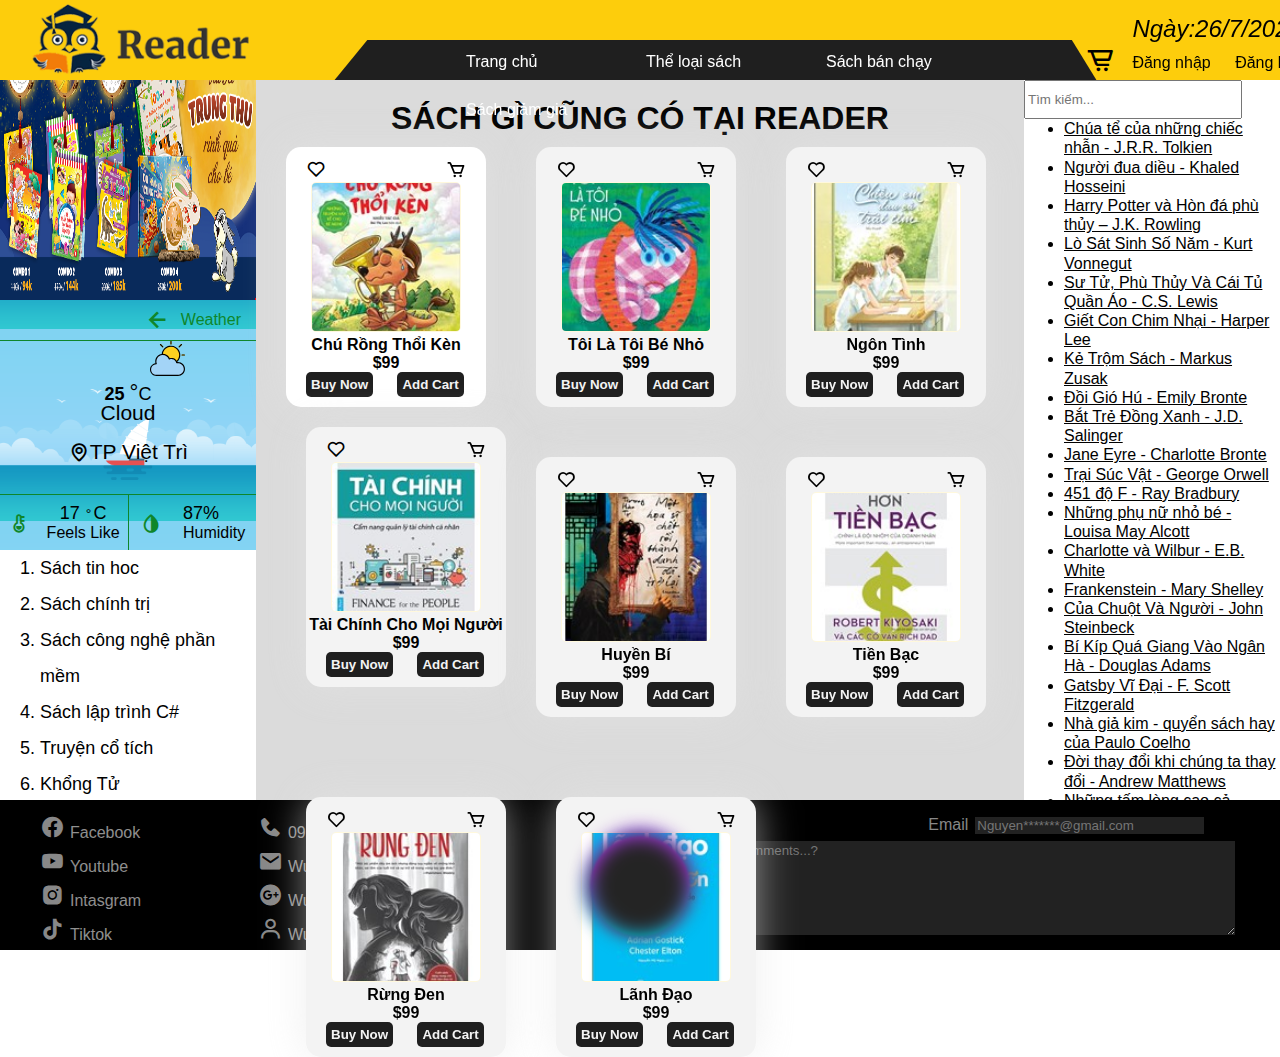
<file: index.html>
<!DOCTYPE html>
<html lang="en">
  <head>
    <meta charset="UTF-8" />
    <meta name="viewport" content="width=device-width, initial-scale=1.0" />
     <link rel="shortcut icon" href="logo4.png" />
    <link href='https://unpkg.com/boxicons@2.0.9/css/boxicons.min.css' rel='stylesheet'>
    <link rel="stylesheet" href="style.css" />
    <title>Reader</title>
  </head>
  <body>
    <form name="form1" method="post" action=""> 
      <header>
        <div class="banner">
        <div class="logo">
          <img src="logo2.png" /> 
          <i class='bx bx-cart-alt'></i>
        </div>
        <div class="khungr">
        </div>
        <div class="menu">
        <ul>
          <li><a href="#">Trang chủ</a>
            <ul>
            <li><a href="https://www.facebook.com/media/set/?set=a.454496418627591&type=3" target="_blank">Giới thiệu</a></li>
            <li><a href="#">Sản phẩm</a></li>
            <li><a href="#lienhe">Liên hệ</a></li>
            <li><a href="#">Trợ giúp</a></li>
          </ul>
          </li>
          <li><a href="#">Thể loại sách</a>
            <ul>
              <li><a href="http://vmb.edu.vn/?page_id=10700" target="_blank">Sách tin học</a></li>
              <li><a href="https://vnexpress.net/thoi-su/chinh-tri" target="_blank">Sách chính trị</a></li>
              <li><a href="http://dulieu.tailieuhoctap.vn/books/cong-nghe-thong-tin/kiem-thu-phan-mem/file_goc_782880.pdf" target="_blank">Sách công nghệ phần mềm</a></li>
              <li><a href="https://codegym.vn/blog/giao-trinh-c-pdf/" target="_blank">Sách lập trình C#</a></li>
              <li><a href="https://eva.vn/truyen-co-tich-cho-be-p2607c10.html" target="_blank">Truyện cổ tích</a></li>
              <li><a href="https://tiki.vn/khong-tu-truyen-tron-bo-2-tap-p548070.html" target="_blank">Khổng Tử</a></li>
            </ul>
          </li>
          <li><a href="#">Sách bán chạy</a>
            <ul>
              <li><a href="http://vmb.edu.vn/?page_id=10700" target="_blank">Sách tin học</a></li>
              <li><a href="https://vnexpress.net/thoi-su/chinh-tri" target="_blank">Sách chính trị</a></li>
              <li><a href="http://dulieu.tailieuhoctap.vn/books/cong-nghe-thong-tin/kiem-thu-phan-mem/file_goc_782880.pdf" target="_blank">Sách công nghệ phần mềm</a></li>
              <li><a href="https://codegym.vn/blog/giao-trinh-c-pdf/" target="_blank">Sách lập trình C#</a></li>
              <li><a href="https://eva.vn/truyen-co-tich-cho-be-p2607c10.html" target="_blank">Truyện cổ tích</a></li>
              <li><a href="https://tiki.vn/khong-tu-truyen-tron-bo-2-tap-p548070.html" target="_blank">Khổng Tử</a></li>
            </ul>
          </li>
          <li><a href="#">Sách giảm giá</a>
            <ul>
              <li><a href="http://vmb.edu.vn/?page_id=10700" target="_blank">Sách tin học</a></li>
              <li><a href="https://vnexpress.net/thoi-su/chinh-tri" target="_blank">Sách chính trị</a></li>
              <li><a href="http://dulieu.tailieuhoctap.vn/books/cong-nghe-thong-tin/kiem-thu-phan-mem/file_goc_782880.pdf" target="_blank">Sách công nghệ phần mềm</a></li>
              <li><a href="https://codegym.vn/blog/giao-trinh-c-pdf/" target="_blank">Sách lập trình C#</a></li>
              <li><a href="https://eva.vn/truyen-co-tich-cho-be-p2607c10.html" target="_blank">Truyện cổ tích</a></li>
              <li><a href="https://tiki.vn/khong-tu-truyen-tron-bo-2-tap-p548070.html" target="_blank">Khổng Tử</a></li>
            </ul>
          </li>
        </ul>
      </div>
    </div>
      </header>       
    <div class="login"> 
          <p>Ngày: <span id="date"></span></p>
          
          <ul>
          <li><a href="dangnhap.html">Đăng nhập </a>
          <a href="dangky.html">Đăng ký</a></li>
        </ul>
      </div>
       
      </div>
      </div>
       <div class="middle">
        <div class="left">
          <div class="bodyside">
            <div class="slideshow">
              <div class="list-images">
                <img src="slide1.png"> 
                <img src="slide3.png">
                 <img src="slide2.png">
                  <img src="slide1.png">
                <img src="slide3.png">
                <img src="slide2.png">
              </div>
            </div>
          </div>
          <div class="water">

            <div class="wrapper">
              <header><i class="bx bx-left-arrow-alt"></i>Weather</header>
              <section class="weather-part">
                  <img src="cloud.svg" alt="">
                  <div class="temp">
                      <span class="numb">25</span>
                      <span class="deg">°</span>C
                  </div>
                  <div class="weather">Cloud</div>
                  <div class="location">
                      <i class="bx bx-map"></i>
                      <span>TP Việt Trì</span>
                  </div>
                  <div class="bottom-details">
                      <div class="column feels">
                          <i class="bx bxs-thermometer"></i>
                          <div class="details">
                              <div class="temp">
                                  <span class="numb-2">17</span>
                                  <span class="deg">°</span>C
                              </div>
                              <p>Feels Like</p>
                          </div>
                      </div>
                      <div class="column humidity">
                          <i class="bx bxs-droplet-half"></i>
                          <div class="details">
                              <span>87%</span>
                              <p>Humidity</p>
                          </div>
                      </div>
                  </div>
              </section>
          </div>
          </div>
          <div class="linksach">
            <ol>
              <li><a href="http://vmb.edu.vn/?page_id=10700" target="_blank">Sách tin hoc</a></li>
              <li><a href="https://vnexpress.net/thoi-su/chinh-tri" target="_blank">Sách chính trị</a></li>
              <li><a href="http://dulieu.tailieuhoctap.vn/books/cong-nghe-thong-tin/kiem-thu-phan-mem/file_goc_782880.pdf" target="_blank">Sách công nghệ phần mềm</a></li>
              <li><a href="https://codegym.vn/blog/giao-trinh-c-pdf/" target="_blank">Sách lập trình C#</a></li>
              <li><a href="https://eva.vn/truyen-co-tich-cho-be-p2607c10.html" target="_blank">Truyện cổ tích</a></li>
              <li><a href="https://tiki.vn/khong-tu-truyen-tron-bo-2-tap-p548070.html" target="_blank">Khổng Tử</a></li>
              <li><a href="#https://monkey.edu.vn/ba-me-can-biet/giao-duc/hoc-tieng-anh/truyen-co-be-quang-khan-do-tieng-anh" target="_blank">Cô bé quàng khăn đỏ</a></li>
            </ol>
          </div>
        </div>

        <div class="noidung">
          <h1>SÁCH GÌ CŨNG CÓ TẠI READER</h1>
          <div id="card">
            <div class="card__heart">
              <i class="bx bx-heart"></i>
            </div>
            <div class="card__cart">
              <i class="bx bx-cart"></i>
            </div>
            <div class="card__img">
              <img src="sach1.jpg" alt="Hình ảnh" />
            </div>
            <div class="card__title">Chú Rồng Thổi Kèn</div>
            <div class="card__price">$99</div>
            <div class="card__action">
              <span><button>Buy Now</button></span>
              <button>Add Cart</button>
            </div>
          </div>

          <div id="card1">
            <div class="card__heart">
              <i class="bx bx-heart"></i>
            </div>
            <div class="card__cart">
              <i class="bx bx-cart"></i>
            </div>
            <div class="card__img">
              <img src="sach6.jpg" alt="Hình ảnh" />
            </div>
            <div class="card__title">Tôi Là Tôi Bé Nhỏ</div>
            <div class="card__price">$99</div>
            <div class="card__action">
              <span><button>Buy Now</button></span>
              <button>Add Cart</button>
            </div>
          </div>

          <div id="card2">
            <div class="card__heart">
              <i class="bx bx-heart"></i>
            </div>
            <div class="card__cart">
              <i class="bx bx-cart"></i>
            </div>
            <div class="card__img">
              <img src="sach11.jpg" alt="Hình ảnh" />
            </div>
            <div class="card__title">Ngôn Tình</div>
            <div class="card__price">$99</div>
            <div class="card__action">
              <span><button>Buy Now</button></span>
              <button>Add Cart</button>
            </div>
          </div>

          <div id="card3">
            <div class="card__heart">
              <i class="bx bx-heart"></i>
            </div>
            <div class="card__cart">
              <i class="bx bx-cart"></i>
            </div>
            <div class="card__img">
              <img src="sach10.jpg" alt="Hình ảnh" />
            </div>
            <div class="card__title">Tài Chính Cho Mọi Người</div>
            <div class="card__price">$99</div>
            <div class="card__action">
              <span><button>Buy Now</button></span>
              <button>Add Cart</button>
            </div>
          </div>
          <div id="card4">
            <div class="card__heart">
              <i class="bx bx-heart"></i>
            </div>
            <div class="card__cart">
              <i class="bx bx-cart"></i>
            </div>
            <div class="card__img">
              <img src="sach9.jpg" alt="Hình ảnh" />
            </div>
            <div class="card__title">Huyền Bí</div>
            <div class="card__price">$99</div>
            <div class="card__action">
              <span><button>Buy Now</button></span>
              <button>Add Cart</button>
            </div>
          </div>

          <div id="card5">
            <div class="card__heart">
              <i class="bx bx-heart"></i>
            </div>
            <div class="card__cart">
              <i class="bx bx-cart"></i>
            </div>
            <div class="card__img">
              <img src="sach8.jpg" alt="Hình ảnh" />
            </div>
            <div class="card__title">Tiền Bạc</div>
            <div class="card__price">$99</div>
            <div class="card__action">
              <span><button>Buy Now</button></span>
              <button>Add Cart</button>
            </div>
          </div>

          <div id="card5">
            <div class="card__heart">
              <i class="bx bx-heart"></i>
            </div>
            <div class="card__cart">
              <i class="bx bx-cart"></i>
            </div>
            <div class="card__img">
              <img src="sach7.jpg" alt="Hình ảnh" />
            </div>
            <div class="card__title">Rừng Đen</div>
            <div class="card__price">$99</div>
            <div class="card__action">
              <span><button>Buy Now</button></span>
              <button>Add Cart</button>
            </div>
          </div>

          <div id="card5">
            <div class="card__heart">
              <i class="bx bx-heart"></i>
            </div>
            <div class="card__cart">
              <i class="bx bx-cart"></i>
            </div>
            <div class="card__img">
              <img src="sach5.jpg" alt="Hình ảnh" />
            </div>
            <div class="card__title">Lãnh Đạo</div>
            <div class="card__price">$99</div>
            <div class="card__action">
              <span><button>Buy Now</button></span>
              <button>Add Cart</button>
            </div>
          </div>
        </div>

        <div class="right">
          <div class="seach">  
            <input name="seach" type="text" placeholder="Tìm kiếm..." target="_blank">
            <button type="submit"><i id="seach" class='bx bx-search'></i></button>
          </div>
          <ul>
            <li><a href="http://vmb.edu.vn/?page_id=10700" target="_blank">1984 - George Orwell</a></li>
            <li><a href="http://vmb.edu.vn/?page_id=10700" target="_blank">Chúa tể của những chiếc nhẫn - J.R.R. Tolkien</a></li>
            <li><a href="http://vmb.edu.vn/?page_id=10700" target="_blank">Người đua diều - Khaled Hosseini</a></li>
            <li><a href="http://vmb.edu.vn/?page_id=10700" target="_blank">Harry Potter và Hòn đá phù thủy – J.K. Rowling</a></li>
            <li><a href="http://vmb.edu.vn/?page_id=10700" target="_blank">Lò Sát Sinh Số Năm - Kurt Vonnegut</a></li>
            <li><a href="https://vnexpress.net/thoi-su/chinh-tri" target="_blank"> Sư Tử, Phù Thủy Và Cái Tủ Quần Áo - C.S. Lewis</a></li>
            <li><a href="https://vnexpress.net/thoi-su/chinh-tri" target="_blank">Giết Con Chim Nhại - Harper Lee</a></li>
            <li><a href="https://vnexpress.net/thoi-su/chinh-tri" target="_blank">Kẻ Trộm Sách - Markus Zusak</a></li>
            <li><a href="https://vnexpress.net/thoi-su/chinh-tri" target="_blank">Đồi Gió Hú - Emily Bronte</a></li>
            <li><a href="https://vnexpress.net/thoi-su/chinh-tri" target="_blank">Bắt Trẻ Đồng Xanh - J.D. Salinger</a></li>
            <li><a href="https://vnexpress.net/thoi-su/chinh-tri" target="_blank">Jane Eyre - Charlotte Bronte</a></li>
            <li><a href="http://dulieu.tailieuhoctap.vn/books/cong-nghe-thong-tin/kiem-thu-phan-mem/file_goc_782880.pdf" target="_blank">Trại Súc Vật - George Orwell</a></li>
            <li><a href="http://dulieu.tailieuhoctap.vn/books/cong-nghe-thong-tin/kiem-thu-phan-mem/file_goc_782880.pdf" target="_blank"> 451 độ F - Ray Bradbury</a></li>
            <li><a href="http://dulieu.tailieuhoctap.vn/books/cong-nghe-thong-tin/kiem-thu-phan-mem/file_goc_782880.pdf" target="_blank">Những phụ nữ nhỏ bé - Louisa May Alcott</a></li>
            <li><a href="http://dulieu.tailieuhoctap.vn/books/cong-nghe-thong-tin/kiem-thu-phan-mem/file_goc_782880.pdf" target="_blank">Charlotte và Wilbur  - E.B. White</a></li>
            <li><a href="http://dulieu.tailieuhoctap.vn/books/cong-nghe-thong-tin/kiem-thu-phan-mem/file_goc_782880.pdf" target="_blank">Frankenstein - Mary Shelley</a></li>
            <li><a href="https://codegym.vn/blog/giao-trinh-c-pdf/" target="_blank">Của Chuột Và Người - John Steinbeck</a></li>
            <li><a href="https://codegym.vn/blog/giao-trinh-c-pdf/" target="_blank">Bí Kíp Quá Giang Vào Ngân Hà - Douglas Adams</a></li>
            <li><a href="https://codegym.vn/blog/giao-trinh-c-pdf/" target="_blank">Gatsby Vĩ Đại - F. Scott Fitzgerald</a></li>
            <li><a href="https://codegym.vn/blog/giao-trinh-c-pdf/" target="_blank">Nhà giả kim - quyển sách hay của Paulo Coelho</a></li>
            <li><a href="https://codegym.vn/blog/giao-trinh-c-pdf/" target="_blank">Đời thay đổi khi chúng ta thay đổi - Andrew Matthews</a></li>
            <li><a href="https://eva.vn/truyen-co-tich-cho-be-p2607c10.html" target="_blank">Những tấm lòng cao cả - Edmondo De Amicis</a></li>
            <li><a href="https://eva.vn/truyen-co-tich-cho-be-p2607c10.html" target="_blank">Bố già: Cuốn sách đỉnh cao nhất trong sự nghiệp văn chương của Mario Puzo</a></li>
            <li><a href="https://eva.vn/truyen-co-tich-cho-be-p2607c10.html" target="_blank">Jane Eyre - Charlotte Bronte</a></li>
            <li><a href="https://eva.vn/truyen-co-tich-cho-be-p2607c10.html" target="_blank">Đọc vị bất kỳ ai - David J.Lieberman</a></li>
            <li><a href="https://eva.vn/truyen-co-tich-cho-be-p2607c10.html" target="_blank">Cà phê cùng Tony</a></li>
            <li><a href="https://eva.vn/truyen-co-tich-cho-be-p2607c10.html" target="_blank">Mặc kệ thiên hạ, sống như người Nhật - Mari Tamagawa</a></li>
          </ul>
        </div>
       </div>
        
      
      <div class="buttom">
        <div class="mxh">
            <ul>
              <li><i class='bx bxl-facebook-circle'></i><a href="#">Facebook</a></li>
              <li><i class='bx bxl-youtube' ></i><a href="#">Youtube</a></li>
              <li><i class='bx bxl-instagram-alt' ></i><a href="#">Intasgram</a></li>
              <li><i class='bx bxl-tiktok' ></i></i><a href="#">Tiktok</a></li>
            </ul>
        </div>
        <a name="lienhe">
        <div class="phone">
          <ul>
            <li><i class='bx bxs-phone'></i>0977407305</li>
            <li><i class='bx bxs-envelope' ></i>Wuyhandsome@gmail.com</li>
            <li><i class='bx bxl-google-plus-circle'></i>Wuyhandsome@gmail.com</li>
            <li><i class='bx bx-user'></i></i>WuyHandSome-Entertainment</li>
          </ul>
        </div>
      </a>
        <div class="comment">
          <table>
            <tr>
              <td valign="top">Comments ?</td>
              <td><textarea rows="6" cols="60" name="comments" wrap="virtual" placeholder="comments...?"></textarea></td>
            </tr>
            <label for="email">Email</label>
            <input type="email" id="email" name="email" placeholder="Nguyen*******@gmail.com">
          </table>
          
        </div>      
          
        <!-- <div class="load-main"> -->
          <div class="spinner">
            <div class="spinner1"></div>
        </div>
        </div><div class="bq">Copyright &copy WuyHS-Entertainment</div></div>
      <script src="month.js"></script>
    </form>
  </body>
</html>
</file>
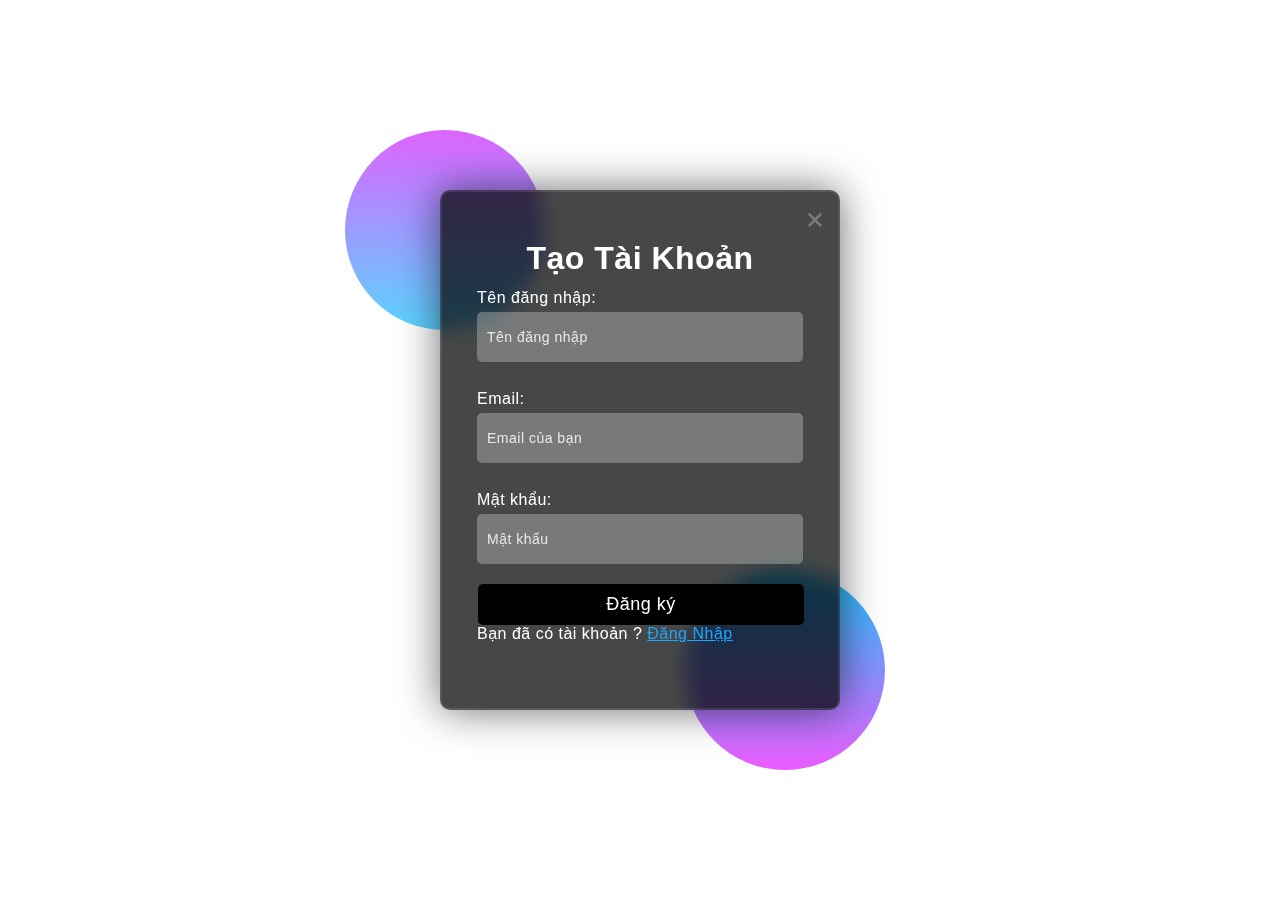
<file: dangky.html>
<!DOCTYPE html>
<html lang="en">
<head>
  <meta charset="UTF-8">
  <meta name="viewport" content="width=device-width, initial-scale=1.0">
  <link href='https://unpkg.com/boxicons@2.1.4/css/boxicons.min.css' rel='stylesheet'>
  <link rel="shortcut icon" href="logo4.png" />
  <link rel="stylesheet" href="formdk.css" />
  <title>Đăng ký</title>
</head>
<body>
  <div class="background">
    <div class="shape"></div>
    <div class="shape"></div>
</div>

<form action="" method="post">
  <div class="exit"><a href="./index.html"><i class='bx bx-x'></i></a>
  </div>
    <h3>Tạo Tài Khoản</h3>

    <label for="username">Tên đăng nhập:</label>
    <input type="text" id="username" name="username" required placeholder="Tên đăng nhập"><br>

    <label for="email">Email:</label>
    <input type="text" id="email" name="email" required placeholder="Email của bạn"><br>

    <label for="password">Mật khẩu:</label>
    <input type="password" id="password" name="password" required placeholder="Mật khẩu"><br>

    <button type="submit" class="registerbtn" name="btn-reg" value="Đăng ký">Đăng ký</button>
    <p>Bạn đã có tài khoản ?  <a href="dangnhap.html">Đăng Nhập</a></p>
</body>
</html>
</file>
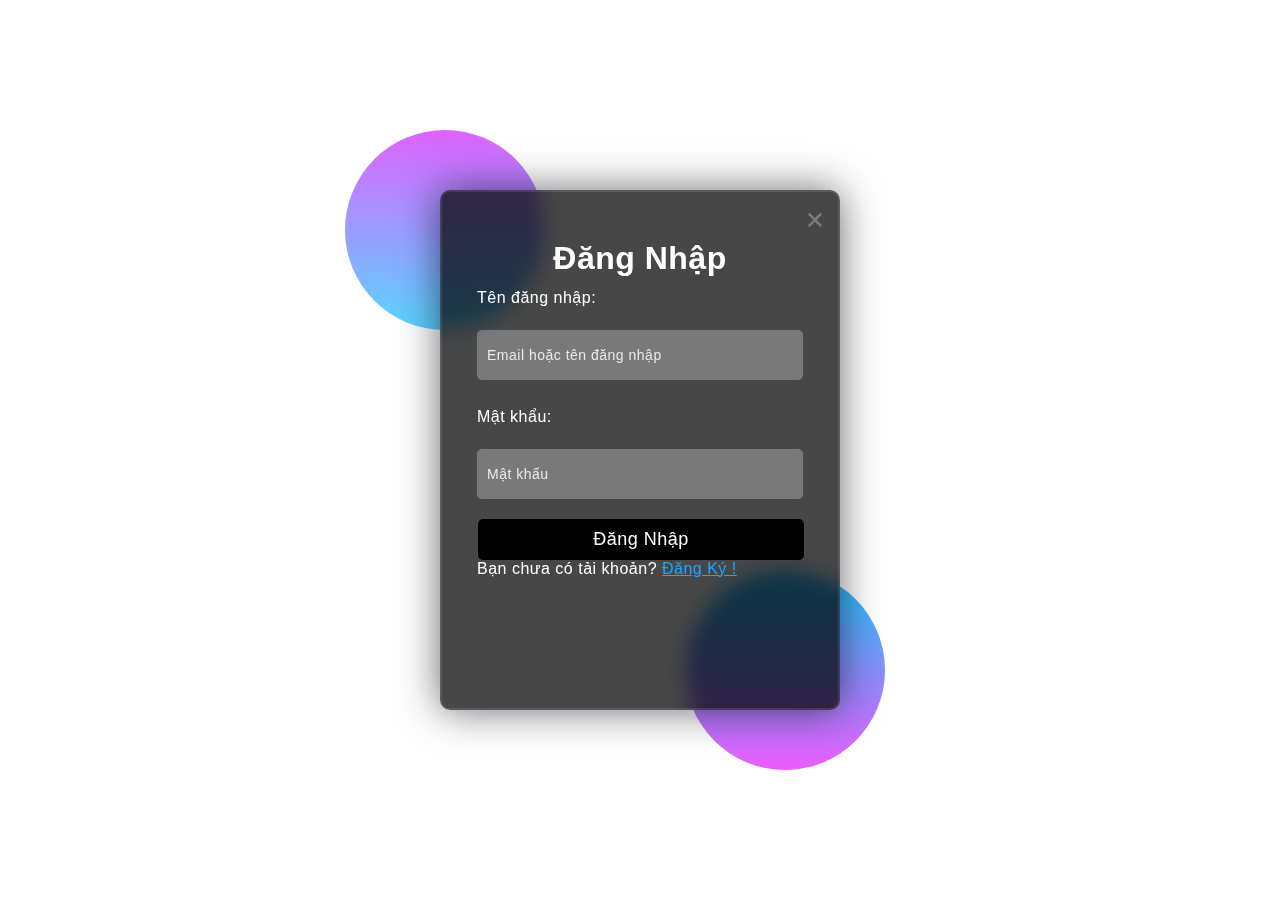
<file: dangnhap.html>
<!DOCTYPE html>
<html>
  <head>
    <meta charset="UTF-8">
    <meta name="viewport" content="width=device-width, initial-scale=1.0">
    <link href='https://unpkg.com/boxicons@2.1.4/css/boxicons.min.css' rel='stylesheet'>
    <link rel="shortcut icon" href="logo4.png" />
    <link rel="stylesheet" href="formdk.css" />
    <title>Đăng nhập</title>
  </head>
<body>
  <div class="background">
    <div class="shape"></div>
    <div class="shape"></div>
  </div>

  <form class="modal-content" action="">
    <div class="exit"><a href="index.html"><i class='bx bx-x'></i></a>
    </div>
    
    <h3>Đăng Nhập</h3>

    <label for="userName">Tên đăng nhập:</label><br>
    <input type="text" id="userName" name="userName" required placeholder="Email hoặc tên đăng nhập">
    <span id="error-user"></span><br>
    <label for="pass">Mật khẩu:</label><br>
    <input type="password" id="pass" name="pass" required placeholder="Mật khẩu">
    <span id="error-pass"></span><br>
    <button type="button" id="submitButton" onclick="check()">
      Đăng Nhập
    </button>
    <p>Bạn chưa có tải khoản? <a href="dangky.html">Đăng Ký !</a></p>
    <script src="month.js"></script>
</body>

</html>
</file>
<file: style.css>
body{
    font-family: arial;
    width: 100%;
    margin: 0 auto;
    height: auto;
    max-height: 1000px;
}
@import url("https://fonts.googleapis.com/css2?family=Poppins:wght@100;200;300;400;500&display=swap");
*{
    box-sizing: border-box;
    margin: 0 auto;
    font-family: "Poppins", sans-serif;
}
.banner{
    width: 100%;
    height: 80px;
    background-color: #FDCD0C;
    position: fixed;
}
.banner img{
  margin-top: -33px;
    width: 250px;
    height: 100px;
    float: left;
}
.khungr{
    width: 64%;
    height: 40px;
    background-color: #1f1f1f;
    clip-path: polygon(7% 0, 93% 0, 96% 100%, 3% 100%);
    position: absolute;
    margin-left: 290px;
    margin-top: 20px;

}
header{
    display: flex;
    padding: 0px;
}
header .menu li{
    padding: 15px;
    padding-left: 10px;
    margin-left: -30px;
    z-index: 16;
    width: 200px;
}
header .menu li ul{
    position: absolute;
    background-color:#000000d2 ;
    list-style: none;
    top: 42px;
    width: 140px; 
    padding-right: 140px;
    margin-left: -10px;
    z-index: 20;
    display: none;
}
header .menu li:hover ul{
    display: block;
}
header a:hover{
    background-color: #ffffffcd;
}
header .menu li ul li{
    padding: 5px;
    margin-left: -40px;
    text-align: left;
}

/*huhuhu*/
.year span{
    color: black;
}
.banner ul li{
    float: left;
    list-style-type: none;
    width: 100px;
}
.banner ul li a{
    text-decoration: none;
    color: #ffffff;
    float: left;
}
.banner p{
    float: left;
}
 .login{
    width: 170px;
    float: right;
    margin-left: 85%;
    margin-top: -50px;
    position: fixed;
}
.login ul li{
    padding-top: 1px;
}

.menu{
    position: absolute;
    margin-top: 18px;
    margin-left: 20%;
    padding-left: 100px;
    width: 60%;
    height:40px; 
    /* clip-path: polygon(0 0, 100% 0, 96% 100%, 3% 100%); */
    z-index: 5;


}
.menu ul li{
    width:140px;
    margin-left: 40px;
    text-align: center;
}
.login{
    margin-left: 83%;
    position: absolute;
    z-index: 10;
    position: fixed;
}
.login ul li {
    margin: 10px;
    float: left;
    width: 250px;
    list-style-type: none;
}
.login ul li a{
    padding-left: 20px;
    padding-top: 10px;
    text-decoration: none;
    color: #000000;
    
}
.login p{
    width: 200px;
    padding-top: 65px;
    margin-left: 70px;
    font-size: x-large;
    color:#000000;
    font-style: italic;
}
.login ul li a:hover{
    color: #939393af;
}
.login span{
    color: #000000;
    position: fixed;
    font-style: italic;
}
 .menusach ul li{
    list-style-type: none;
}
.menusach ul li a{
    text-decoration: none;
    color: #000;
}
.banner {
    list-style: none;
    float: left;
    margin: 0;
    padding: 20px;
    text-align: center;
    z-index: 7;
}
.banner .logo i{
    position: absolute;
    margin-left: 25%;
    margin-top: 25px;
    color: #000000;
}
 .banner li {
    display: inline-block;
    padding: 10px;
  } 
  
 .banner li a {
    text-decoration: none;
    color: #000;
  }
  
  .banner li a:hover {
    color: #282727;
  }/*huhuh */
.middle{
    width: 100%;
    height: inherit;
}
.middle .left{
    width: 20%;
    height: 800px;
    float: left;
}
.slideshow{
  width: 100%;
  height: 300px;
  overflow: hidden;
  background-image: url('slide2.png');
}
.list-images{
  display: flex;
  transform: translateX();
  transition: 1s;
}
.list-images img{
  width: 100%;
  height: 300px;
}
.left .water{
    width: 100%;
    height: 250px;
    background-image: url('bg.gif');
}
.left .linksach{
    width: 100%;
    height: 250px;
    background-color:#FFFFFF;
    line-height: 2;
    font-size: large;
}
.linksach ol li a{
    color: #000000;
    text-decoration: none;
}
.linksach ol li:hover{
    background-color: #4040405c;
}
.linksach ol{
    color: #000000;
}
.noidung{
    width: 60%;
    height: 800px;
    background-color: #dbdbdb;
    float:left;
}

.noidung h1{
    margin-top: 100px;
    text-align: center;
    font-size: xx-large;
}
.noidung #card{
    margin:10px auto;
    width: 200px;
    height: 260px;
    margin-left: 30px;
    background: #ffffff;
    border-radius: 15px;
    position: relative;
    color: #000000;
    font-weight: bold;
    font-family: Arial, Helvetica, sans-serif;
    float: left;
    box-shadow: 0 0 40px rgba(229, 229, 229, 0.6);
    cursor: pointer;
}
#card:hover{
  border: 0.5px solid ;
}
#card1{
    margin:10px auto;
    width: 200px;
    height: 260px;
    margin-left: 50px;
    background: #f3f3f3;
    border-radius: 15px;
    position: relative;
    color: #000000;
    font-weight: bold;
    font-family: Arial, Helvetica, sans-serif;
    float: left;
    box-shadow: 0 0 40px rgba(229, 229, 229, 0.6);
    cursor: pointer;
}
#card1:hover{
  border: 0.5px solid ;
}
  #card2{
    margin:10px auto;
    width: 200px;
    height: 260px;
    margin-left: 50px;
    background: #f3f3f3;
    border-radius: 15px;
    position: relative;
    color: #000000;
    font-weight: bold;
    font-family: Arial, Helvetica, sans-serif;
    float: left;
    box-shadow: 0 0 40px rgba(229, 229, 229, 0.6);
    cursor: pointer;
  }
  #card2:hover{
    border: 0.5px solid ;
  }
  #card3{
    margin:10px auto;
    width: 200px;
    height: 260px;
    margin-left: 50px;
    background: #f3f3f3;
    border-radius: 15px;
    position: relative;
    color: #000000;
    font-weight: bold;
    font-family: Arial, Helvetica, sans-serif;
    float: left;
    box-shadow: 0 0 40px rgba(229, 229, 229, 0.6);
    cursor: pointer;
  }
  #card3:hover{
    border: 0.5px solid ;
  }
  #card4{
    margin:40px auto;
    width: 200px;
    height: 260px;
    margin-left: 30px;
    background: #f3f3f3;
    border-radius: 15px;
    position: relative;
    color: #000000;
    font-weight: bold;
    font-family: Arial, Helvetica, sans-serif;
    float: left;
    box-shadow: 0 0 40px rgba(229, 229, 229, 0.6);
    cursor: pointer;
  }
  #card4:hover{
    border: 0.5px solid ;
  }
  #card5{
    margin:40px auto;
    width: 200px;
    height: 260px;
    margin-left: 50px;
    background: #f3f3f3;
    border-radius: 15px;
    position: relative;
    color: #000000;
    font-weight: bold;
    font-family: Arial, Helvetica, sans-serif;
    float: left;
    box-shadow: 0 0 40px rgba(229, 229, 229, 0.6);
    cursor: pointer;
    
  }
  #card5:hover{
    border: 0.5px solid ;
  }
.card__title{
    text-align: center;
}
.card__price{
    text-align: center;
}
.card__color span{
    padding: 10px 10px;
    margin: 5px;
    border-radius: 50%;
    cursor: pointer;
  }
  .card__action span{
    margin-left: 20px;
  }
  .card__action button{
    background: #1f1f1f;
    border: none;
    outline: none;
    color: #f3f3f3;
    padding: 5px;
    border-radius: 5px;
    font-weight: bold;
    margin-right: 20px;
    transition: 0.25s;
    cursor: pointer;
  }
  .card__action button:hover{
    transform: scale(0.9);
  }
  .card__heart, .card__cart{
    font-size: 20px;
    position: absolute;
    left: 20px;
    top: 12px;
    cursor: pointer;
    z-index: 2;
  }
  .card__cart{
    left: unset;
    right: 20px;
  }
  .card__img img{
    width: 150px;
    height: 150px;
    margin-top: 35px;
    margin-left: 25px;
    object-fit: cover;
    border-radius: 5px ;
    border: 1px solid cornsilk;
    object-position: center;
  }

.right{
    overflow-y: scroll;
    width: 20%;
    height: 800px;
    float: right;
    background-color:#ffffff;
}
.right ul li a{
  color: #000000;
}
.right .seach{
    margin-top: 80px;
    width: 100%;
    height: 20px;
    float: right;   
}
.right{
    line-height: 1.2;
}
.seach input{
    width:17%;
    padding-top: 10px;
    padding-bottom: 10px;
    position: fixed;
}
.seach i{
    font-size: 25px;
    float: left;
    position: fixed;
    margin-left: -10px;
    margin-top: -10px;
    color: #000000;
}
.seach button{
    float: right;
    margin-left: 287px;
    background: #ffffff;
    width: 50px;
    height: 38px;
    border: none;
    cursor: pointer;
    position: fixed;
    border: 1px solid;
    border-left: none ;
}
/* .load-main {
  width: 100%;
  text-align: center;
  margin-top: 100px;
}

.load {
  border: 16px solid #f3f3f3;
  border-radius: 50%;
  border-top: 16px solid #FACB0C;
  border-right: 16px solid#ffffff;
  border-bottom: 16px solid #FACB0C;
  border-left: 16px solid #ffffff;
  width: 100px;
  height: 100px;
  animation: spin 2s linear infinite;
  margin: 0 auto;
  animation: 2s spin linear infinite;
  margin-top: -130px;
}

@keyframes spin {
  100% {
    transform: rotate(360deg);
  }
} */


.spinner {
  background-image: linear-gradient(rgb(186, 66, 255) 35%,rgb(0, 225, 255));
  width: 100px;
  height: 100px;
  animation: spinning82341 1.7s linear infinite;
  text-align: center;
  border-radius: 50px;
  filter: blur(1px);
  box-shadow: 0px -5px 20px 0px rgb(186, 66, 255), 0px 5px 20px 0px rgb(0, 225, 255);
}

.spinner1 {
  background-color: rgb(36, 36, 36);
  width: 100px;
  height: 100px;
  border-radius: 50px;
  filter: blur(10px);
}

@keyframes spinning82341 {
  to {
    transform: rotate(360deg);
  }
}

.seach input:hover{
    background-color:  #d1d1d1;
}
.seach button:hover{
    background-color: #cdcdcd;
}
.buttom .comment table{
  float: right;
  margin-right: 40px;
}
.comment textarea{
  background-color: #222222;
  border: 2px solid black;
}
.comment label{
  margin-left: 350px;
  padding-right: 5px;
}
.comment input{
  padding-right: 50px;
  background-color: #222222;
  border: 2px solid black;
}
  .buttom{
    width: 100%;
    height: 150px;
    clear: both;
    background-color:#000000;
    padding-top: 15px;
    text-align: center;
    color: #f3f3f391;
  }
  .bq{
    float: left;
    margin-top: 10px;
    margin-left: 11%;
    color: #ffffff8d;
  }
  .mxh{
    float: left;
    text-align: left;
  }
  .mxh ul i{
    font-size: 25px;
    padding-right: 5px;
  }
  .mxh ul li{
    list-style-type: none;
  }
  .mxh ul li a{
    color: #f3f3f398;
    text-decoration: none;
    line-height: 2;
  }
  .mxh ul li a:hover{
    color: #7b7b7b;
  }
  .phone{
    float: left;
    margin-left: 6%;
  }
  .phone i{
    font-size: 25px;
    color: #f3f3f395;
    padding-right: 5px;
  }
  .phone ul li{
    text-align: left;
    line-height: 2;
    color: #f3f3f39d;
    list-style: none;
  }
  .water{
    display: flex;
    align-items: center;
    justify-content: center;
    background-size: contain;
    background-position: center;
  }

  .wrapper {
    width: 100%;
    height: 250px;
  }

  .wrapper header {
    color: #0F862B;
    font-size: 1em;
    font-weight: 500;
    padding: 5px 15px;
    display: flex;
    align-items: center;
    border-bottom: 1px solid #0F862B
  }
  header i {
    cursor: pointer;
    font-size: 30px;
    margin-right: 8px;
  }
  .wrapper .input-part {
    /* display: none; */
    margin: 0px 25px 3px;
  }
  .input-part :where(input, button) {
    width: 100%;
    height: 20px;
    border: none;
    outline: none;
    font-size: 14px;
    border-radius: 7px;
  }
  .input-part input {
    text-align: center;
    border: 1px solid #bfbfbf;
  }

  .input-part .info-txt {
    display: none;
    font-size: 17px;
    text-align: center;
    padding: 12px 10px;
    border-radius: 7px;
    margin-bottom: 15px;
  }
  .weather-part img {
    max-width: 35px;
    margin-left: 150px;
  }
.weather-part .temp {
   font-size: 18px;
   font-weight: 500;
   text-align: center;
}
.weather-part .temp .numb {
    font-weight: 600;
}
.weather-part .temp .deg {
    font-size: 22px;
} 
.weather-part .weather {
    font-size: 21px;
    text-align: center;
    margin: -5px 20px 15px;
}
.weather-part .location {
    font-size: 21px;
    display: flex;
    align-items: center;
    margin-bottom: 30px;
  }
  
.location i {
    font-size: 22px;
    margin-right: 5px;
  }
.location span{
    margin-left: -5px ;
}
.weather-part .bottom-details {
    width: 100%;
    display: flex;
    align-items: center;
    justify-content: space-between;
    border-top: 1px solid #0F862B
  }
.bottom-details .column {
    width: 100%;
    display: flex;
    align-items: center;
    justify-content: center;
    padding: 8px 0;
  }
  .column i {
    color: #0F862B;
    font-size: 22px;
  }
  
  .column.humidity {
    border-left: 1px solid #0F862B
  }
  
  .details .temp,
  .humidity span {
    font-size: 18px;
    font-weight: 500;
  }
  .details .temp .deg {
    margin: 0;
    font-size: 14px;
    padding: 0 2px 0 1px;
  } 
  .details p {
    font-size: 16px;
  }
.right ul li:hover{
    background-color: #00000042;
}
</file>
<file: formdk.css>
@import url("https://fonts.googleapis.com/css2?family=Poppins:wght@100;200;300;400;500&display=swap");
body {
   font-family: arial;
    margin: 0 auto;
  }
*{
  box-sizing: border-box;
  margin: 0 auto;
}
  .background {
    width: 430px;
    height: 480px;
    position: absolute;
    transform: translate(-50%, -50%);
    left: 50%;
    top: 50%;
  }
#error-pass, #error-user{
  color: rgb(255, 78, 78);
}
  .background .shape {
    height: 200px;
    width: 200px;
    position: absolute;
    border-radius: 50%;
  }

  .shape:first-child {
    background: linear-gradient(#dd63ff, #59d5ff);
    left: -80px;
    top: -80px;
  }

  .shape:last-child {
    background: linear-gradient(to top, #eb5cfe, #1ec3fa);
    right: -30px;
    bottom: -80px;
  }

  form {
    height: 520px;
    width: 400px;
    background-color: #000000b8;
    position: absolute;
    transform: translate(-50%, -50%);
    top: 50%;
    left: 50%;
    border-radius: 10px;
    backdrop-filter: blur(10px);
    border: 2px solid rgba(255, 255, 255, 0.1);
    box-shadow: 0 0 40px rgba(8, 7, 16, 0.6);
    padding: 50px 35px;
  }

  form * {
    color: #ffffff;
    letter-spacing: 0.5px;
    outline: none;
    border: none;
  }
  .exit{
    margin-top: -23px;
    margin-left: 99%;
  }
  .exit i{
    margin-top: -20px;
    font-size: 30px;
    color: #b5b5b575;
  }

  form h3 {
    font-size: 32px;
    font-weight: bold;
    line-height: 42px;
    text-align: center;
    color: #ffffff;
  }

  label {
    display: block;
    margin-top: 10px;
    font-size: 16px;
  }

  input {
    display: block;
    height: 50px;
    width: 100%;
    background-color: #ffffff45;
    border-radius: 5px;
    padding: 0 10px;
    margin-top: 5px;
    font-size: 14px;
  }

  ::placeholder {
    color: #ffffffd5;
  }

  button {
    margin-top: 2px;
    margin-left: 1px;
    width: 100%;
    background-color: #000000;
    color: #ffffff;
    padding: 10px 0;
    font-size: 18px;
    border-radius: 5px;
    cursor: pointer;
  }

  button:hover {
    background-color: #1f1f1fe3;
  }

  .social {
    margin-top: 30px;
    margin-left: 20px;
    display: flex;
  }

  .social div {
    background: rgb(34, 1, 246);
    width: 100%;

    padding: 5px 10px 10px 5px;
    background-color: rgba(255, 255, 255, 0, 07);
    color: #ffffff;
    text-align: center;
  }

  form a {
    color: rgb(30, 165, 255);
    font-size: 16px;


  }

  a:hover {
    color: #5dc4e6
  }
</file>
